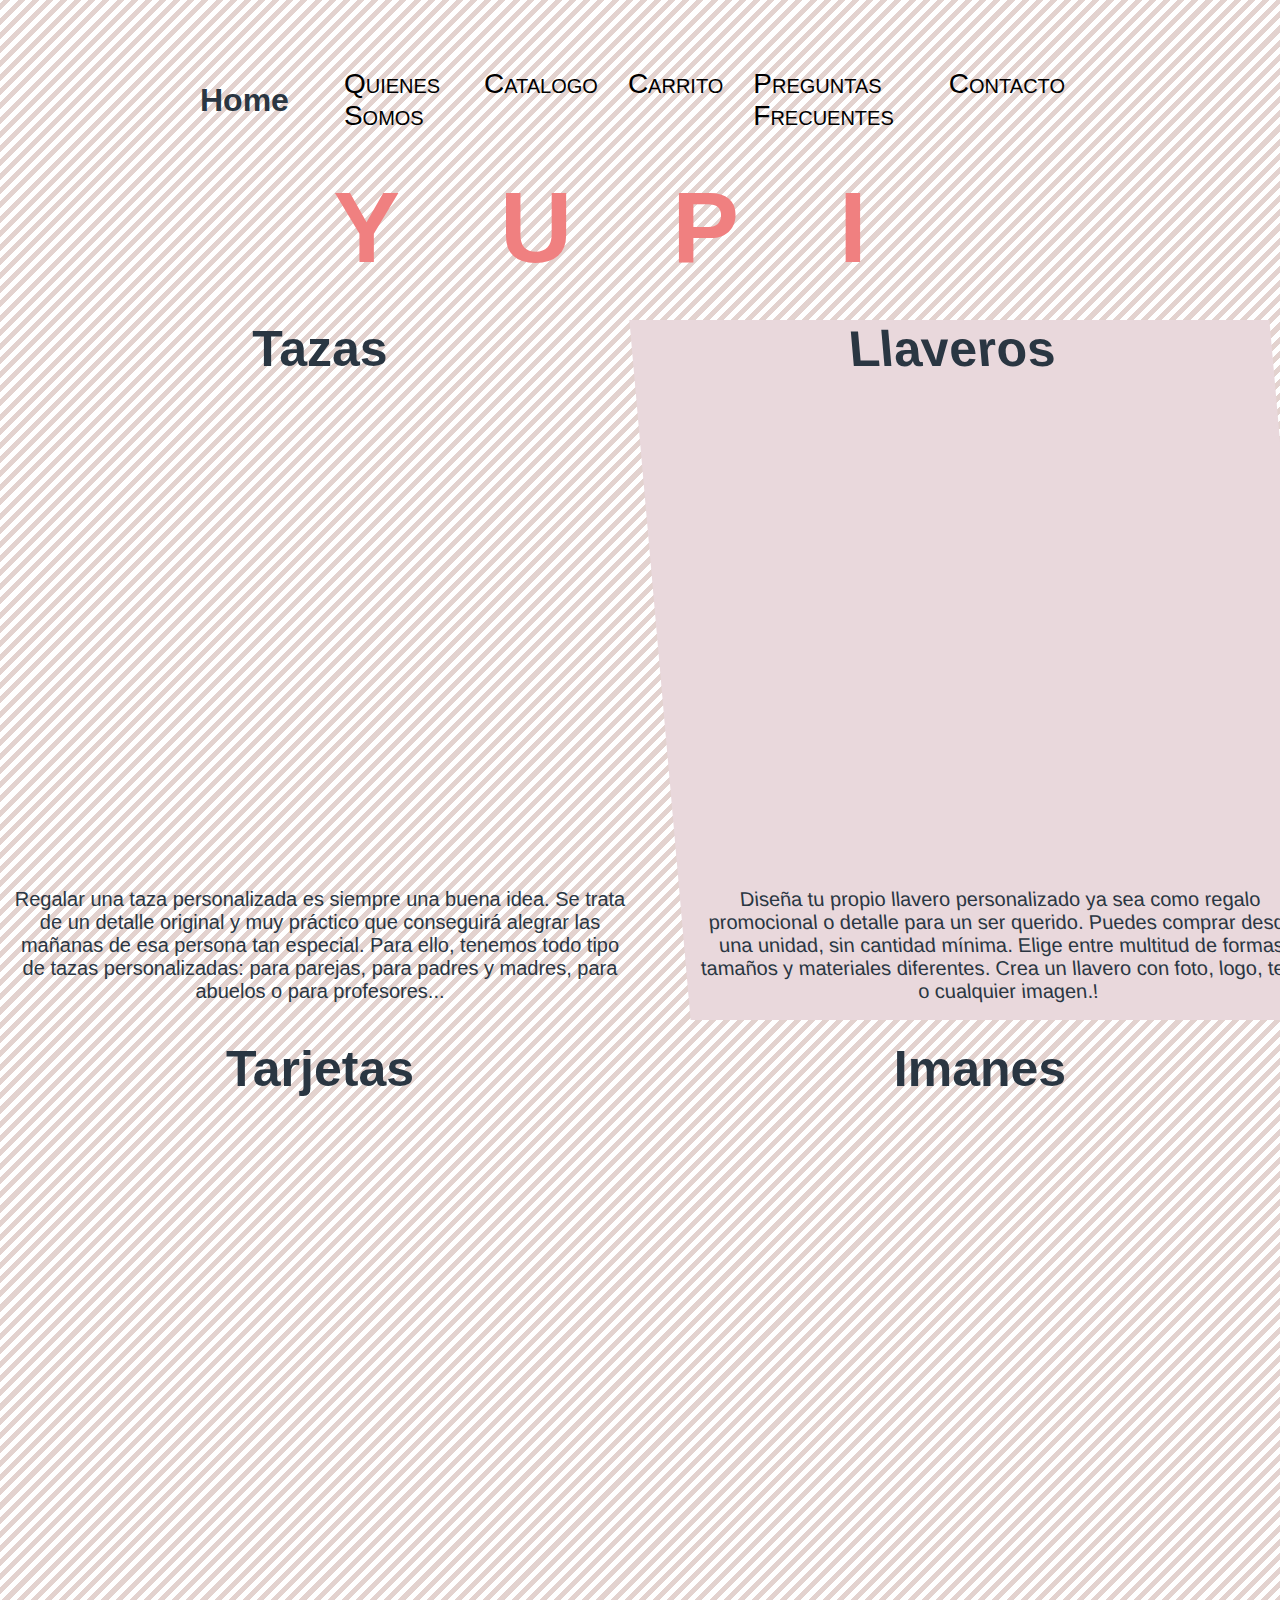
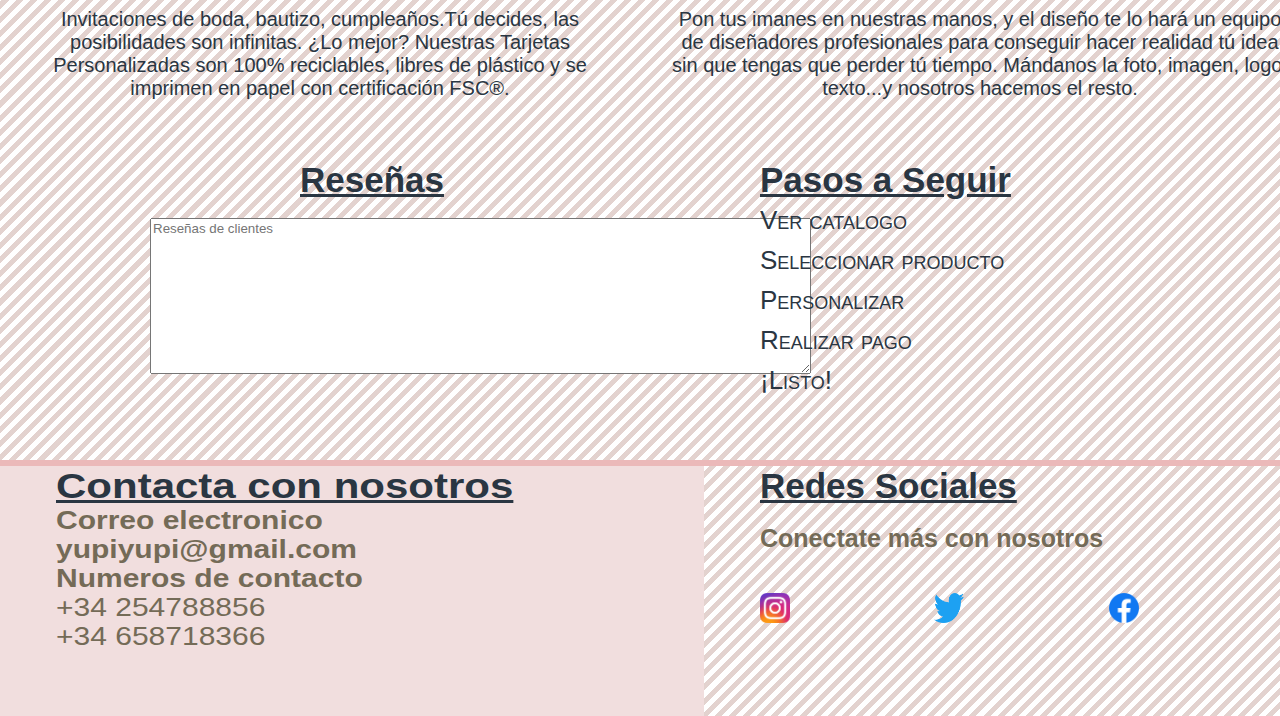
<file: index.html>
<!DOCTYPE html>
<html lang="es">
<head>
    <meta charset="UTF-8">
    <meta http-equiv="X-UA-Compatible" content="IE=edge">
    <meta name="viewport" content="width=device-width, initial-scale=1.0">
    <title>Yupi</title>
    <link rel="stylesheet" href="css/estilos.css">
   
</head>

<body>
    <div class="container1">
    <header>
            <nav class="nav">  
                <h2><a class="home" href="inicio.html">Home </a></h2>
                <section class="barra">
                <ul class="menu">
                <li><a href="quienessomos.html">Quienes Somos</a></li>
                <li><a href="catalogo.html">Catalogo</a></li>
                <li><a href="carro.html">Carrito</a></li>
                <li><a href="preguntasfrecuentes.html">Preguntas Frecuentes</a></li>
                <li><a href="contacto.html">Contacto</a></li>
            </nav>
    </header> 
    </div>
    <main class="container2">
        <div class="logo">
            <h1><!--Logo--> YUPI </h1>
        </div>
        <div class="tazas">
            <h2 class="titulosh2"> Tazas</h2>
        <div class="imagenTaza"></div>
        <p class="parrafos">Regalar una taza personalizada es siempre una buena idea. Se trata de un detalle original y muy práctico que conseguirá alegrar las mañanas de esa persona tan especial. Para ello, tenemos todo tipo de tazas personalizadas: para parejas, para padres y madres, para abuelos o para profesores... </p>
        </div>
        <div class="llaveros">
            <h2 class="titulosh2">Llaveros</h2>
            <div class="Imagenesllaveros"></div>
            <div class="llavero1"><p class="parrafos">Diseña tu propio llavero personalizado ya sea como regalo promocional o detalle para un ser querido. Puedes comprar desde una unidad, sin cantidad mínima. Elige entre multitud de formas, tamaños y materiales diferentes. Crea un llavero con foto, logo, texto o cualquier imagen.!</p></div>
        </div>
        <div class="tagigrjetas">
            <h2 class="titulosh2">Tarjetas</h2>
            <div class="Imagenestarjetas"></div>
        <p class="parrafos">Invitaciones de boda, bautizo, cumpleaños.Tú decides, las posibilidades son infinitas. ¿Lo mejor? Nuestras Tarjetas Personalizadas son 100% reciclables, libres de plástico y se imprimen en papel con certificación FSC®.</p>
        </div>
        <div class="imanes">
            <h2 class="titulosh2">Imanes</h2>
            <div class="Imagenesiman"></div>
        <p class="parrafos" >Pon tus imanes en nuestras manos, y el diseño te lo hará un equipo de diseñadores profesionales para conseguir hacer realidad tú idea sin que tengas que perder tú tiempo.
        Mándanos la foto, imagen, logo, texto...y nosotros hacemos el resto.</p>
        </div>
        <div class="reseñas">
            <h3 class="reseñas"> Reseñas</h3>
<br>
<textarea reseña="reseñas" id="" cols="80" rows="10" placeholder="Reseñas de clientes"></textarea> 
        </div>
        <div class="pasoSeguir">
            <h3 > Pasos a Seguir</h3>
    <ol>
        <li>Ver catalogo</li>
        <li>Seleccionar producto</li>
        <li>Personalizar</li>
        <li>Realizar pago</li>
        <li>¡Listo!</li>
    </ol>
        </div>
    </main>
    <footer class="container3">
        <div class="contacto">
        <h3> Contacta con nosotros</h3>
        <h4> Correo electronico </h4>   
        <h4>yupiyupi@gmail.com</h4> 
        <h4>Numeros de contacto</h4>
        <p class="telefono">+34 254788856</p>
        <p class="telefono">+34 658718366</p>
        </div>
        <div class="redesSociales">
        <h3>Redes Sociales</h3><br>
        <h4>Conectate más con nosotros</h4>
        <img class="logos" src="imagenes/Instagram-logo.png" width="30" height="30"alt="instagramlogo">
        <img class="logos" src="imagenes/twitter-logo-6.png" width="30" height="30"alt="twitterlogo">
        <img class="logos" src="imagenes/facebooklogo.png" width="30" height="30"alt="facebooklogo">
        </div>
    </footer>
</body>
</html>
</file>
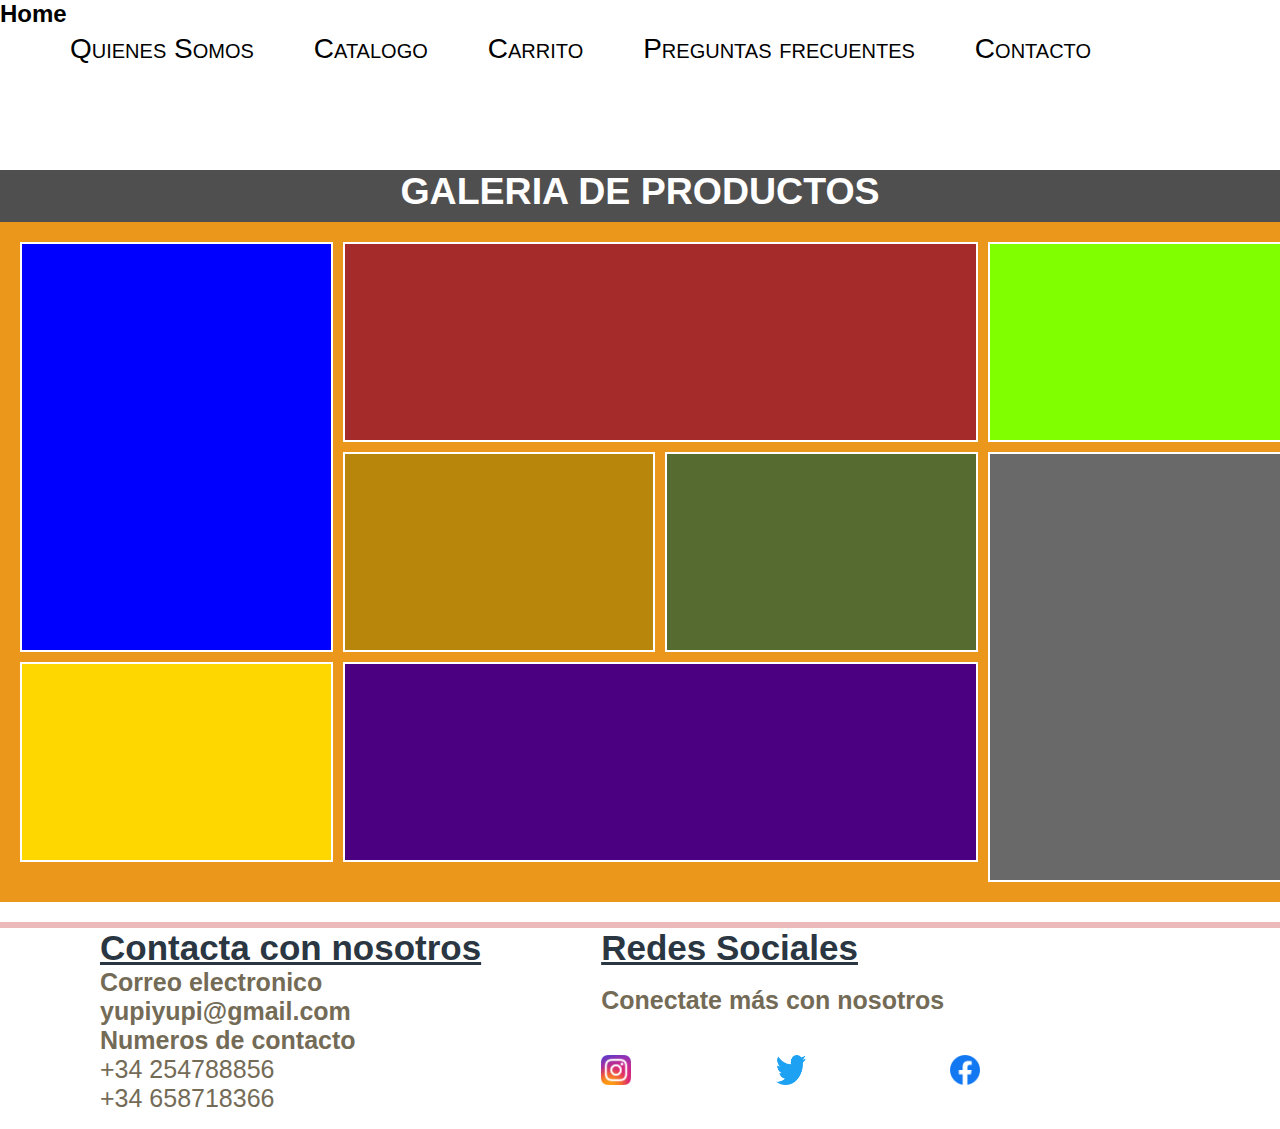
<file: catalogo.html>
<!DOCTYPE html>
<html lang="es">
<head>
    <meta charset="UTF-8">
    <meta http-equiv="X-UA-Compatible" content="IE=edge">
    <meta name="viewport" content="width=device-width, initial-scale=1.0">
    <title>catalogo</title>
    
    <style>
*{
    margin: 0;
    font-family: 'Montserrat', sans-serif;
    }
a{
    text-decoration: none;
    color: black;
}
ul{
    display: flex;
}
li{
    list-style: none;
    padding: 5px 30px;
    font-size: 28px;
    font-variant: small-caps;
}
li:hover{
    background-color: violet;
}

body{
    background-image:url("https://i.pinimg.com/originals/b9/7e/53/b97e53db4968677238063c241cdbb623.jpg");
    background-position: center;
    background-size: cover;
}
.home{
    color:rgb(42, 54, 66);
    font-size: 32px;
    font-family:inherit ;
    text-align: center;
    background-position: center;
}
.home:hover{
    background-color: rgb(158, 3, 158);
}

.container1 {  display: grid;
    grid-template-columns: 1fr ;
    grid-template-rows: 150px;
    grid-auto-columns: 1fr;
    gap: 20px 20px;
    grid-auto-flow: row;
    grid-template-areas:
      "header ";
  }
  .nav {
      
    display: flex;
    flex-direction: row;
    justify-content: space-between;
    align-items: center;
    padding: 80px 200px;
  }
  .container1 { grid-area: header; 
   background-image: url("https://i.pinimg.com/originals/b9/7e/53/b97e53db4968677238063c241cdbb623.jpg");
}
  header { grid-area: header; 
}
    .galeria{
    width: 100%;
    min-height: 600px;
    background-color: rgb(235, 151, 27);
    display: grid;
    padding: 20px;
    grid-gap: 10px;
}
.item{
  
    background-color: blueviolet;
    border: 2px solid #fff;
}     
.item:hover{           
    transform: scale(1.1);
    transition: all 0.75s;
}
.tituloGaleria{
    background-color: rgb(80, 79, 79);
    width: 100%;
    height: 50px;
    padding-bottom: 2px;
    font-family: sans-serif;
    font-size: 25px;
    color: #fff;
    text-align: center;
    text-transform: uppercase;
}
.item1{
    background-color: blue;
    background-image: url(https://i.pinimg.com/originals/30/12/a7/3012a7063fb4706d78cf5b7bc45c1364.jpg);
    background-size: cover;  
}
.item2{  
    background-color: brown;
    background-image: url(https://ideastarget.com/wp-content/uploads/2020/07/Espo.jpg);
    background-size: cover;
    background-position: center;
} 
.item3{
    background-color: chartreuse;
    background-image: url(https://fiestasycumples.com/wp-content/uploads/2013/02/invitaciones-de-bautizo-2.jpg);
    background-size: cover;
    background-position: center;
}
.item4{
    background-color: darkgoldenrod;
    background-image: url(https://www.misregalosconfotos.com/wp-content/uploads/2017/07/Imanes-Personalizados-madera-1-1.jpg);
    background-size: cover;
    background-position: center;
}
.item5{
    background-color: darkolivegreen;
    background-image: url(https://assets.stickermule.com/image/fetch/c_lfill,fl_lossy,f_auto,q_auto:best,w_auto/https://images.contentful.com/j0hp1k2v0p3q/47CQ6HtILSAoSSaGcKiIuS/14989e6374e3baaf234e34f5700c1c35/Introducing-custom-die-cut-magnets.jpg);
    background-size: cover;
    background-position: center;
}
.item6{
    background-color: dimgray;
    background-image: url(https://todobricolaje.net/wp-content/uploads/2020/05/llaveros-personalizados.jpg);
    background-size: cover;
    background-repeat: no-repeat;
    background-position: center;
}
.item7{
    background-color: gold;
    background-image: url(https://m.media-amazon.com/images/I/61OxZcLHhBL._AC_UY395_.jpg);
    background-size: cover;
    background-repeat: no-repeat;
    background-position: center;
}
.item8{
    background-color: indigo;
    background-image: url(https://i.pinimg.com/originals/42/88/bb/4288bb82880b42c2fb07c59dc26600ef.jpg);
    background-size: cover;
    background-position: center;
}   
@media only screen and (max-width: 319px){
    .item{
        height: 200px;
    }
}
@media only screen and (min-width: 320px) and (max-width: 750px){        
.galeria{
    grid-template-columns: repeat(2, 1fr);
    grid-template-rows: repeat(4, 200px);                 
}
}
@media only screen and (min-width: 750px){
.galeria{
    grid-template-columns: repeat(4, 1fr);
    grid-template-rows: repeat(3, 200px);    
}
.item1{
    grid-column: 1/2;
    grid-row:1/3 ;
}
.item2{
    grid-column:2/4;
    grid-row: 1/2;
} 
.item3{
    grid-column: 4/5;
    grid-row: 1/2;
}
.item4{
    grid-column: 2/3;
    grid-row: 2/3;  
}
.item5{
    grid-column: 3/4;
    grid-row: 2/3;
}
.item6{
    grid-column: 4/5;
    grid-row: 2/6;
}
.item7{
    grid-column: 1/2;
    grid-row: 3/4;
}
.item8{
    grid-column: 2/4;
    grid-row: 3/4;
}    
}     
.container3 {  display: grid;
    grid-template-columns: 1fr;
    grid-template-rows: 200px;
    gap: 20px 20px;
    grid-auto-flow: row;
    grid-template-areas:
    "footer";
    border-top: 6px solid rgb(235, 185, 185);
  }
.container3{
    display: flex;
}
h3 {
font-size: 35px;
color:rgb(42, 54, 66);
font-family: -apple-system, BlinkMacSystemFont, 'Segoe UI', Roboto, Oxygen, Ubuntu, Cantarell, 'Open Sans', 'Helvetica Neue', sans-serif;
text-decoration: underline;
margin-left: 100px;
}
ol li {
 font-size: 26px;
 font-family: -apple-system, BlinkMacSystemFont, 'Segoe UI', Roboto, Oxygen, Ubuntu, Cantarell, 'Open Sans', 'Helvetica Neue', sans-serif;
 color:rgb(42, 54, 66);
 font-style: bold;
width: 300px;
height: 30px ;
margin: 0px;
padding-left: 60px; 
padding-right: 20px;   
}
h4 {
margin-left: 100px;
font-size: 25px;
color:rgb(116, 107, 87) ;
font-family: -apple-system, BlinkMacSystemFont, 'Segoe UI', Roboto, Oxygen, Ubuntu, Cantarell, 'Open Sans', 'Helvetica Neue', sans-serif;
}

.logos{
margin-left: 60px;
padding: 40px;
}
.telefono{
margin-left: 100px;
font-size: 25px;
color:rgb(116, 107, 87) ;
font-family: -apple-system, BlinkMacSystemFont, 'Segoe UI', Roboto, Oxygen, Ubuntu, Cantarell, 'Open Sans', 'Helvetica Neue', sans-serif;
}





/* Gradientes, Transformaciones, Animaciones */


.container4:hover{
    -webkit-animation: 1s giro infinite;
    -webkit-backface-visibility: visible;
}

@-webkit-keyframes giro{
    40%{
        -webkit-transform: perspective(300px)
                            translateZ(120px)
                            rotateY(170deg);
    }
    50%{
        -webkit-transform: perspective(300px)
                            translateZ(120px)
                            rotateY(190deg);
    }
    80%{
        -webkit-transform: perspective(300px)
                            translateZ(0px)
                            rotateY(360deg);
    }
    100%{
        -webkit-transform: perspective(300px)
                            rotateY(360deg);
    }
}
</style>
</head>
<body>
    <div class="container1">
        <header>
            <nav> 
                <h2><a href="index.html">Home</a></h2>
                <ul>
                     <li><a href="quienessomos.html">Quienes Somos</a></li>
                     <li><a href="catalogo.html">Catalogo</a></li>
                     <li><a href="carro.html">Carrito</a></li>
                     <li><a href="preguntasfrecuentes.html">Preguntas frecuentes</a></li>
                     <li><a href="contacto.html">Contacto</a></li>
             </ul>
            </nav>
            
            </header> 
    <main class="container4">
        <div class="tituloGaleria"><h2>Galeria de Productos</h2></div>
        <section class="galeria"> 
            <div class="item item1"></div>
            <div class="item item2"></div>
            <div class="item item3"></div>
            <div class="item item4"></div>
            <div class="item item5"></div>
            <div class="item item6"></div>
            <div class="item item7"></div>
            <div class="item item8"></div>
        </section>
    </main>  
    <footer class="container3">
        <div class="contacto">
        <h3> Contacta con nosotros</h3>
        <h4> Correo electronico </h4>   
        <h4>yupiyupi@gmail.com</h4> 
        <h4>Numeros de contacto</h4>
        <p class="telefono">+34 254788856</p>
        <p class="telefono">+34 658718366</p>
        </div>
        <div class="redesSociales">
        <h3>Redes Sociales</h3><br>
        <h4>Conectate más con nosotros</h4>
        <img class="logos" src="imagenes/Instagram-logo.png" width="30" height="30"alt="instagramlogo">
        <img class="logos" src="imagenes/twitter-logo-6.png" width="30" height="30"alt="twitterlogo">
        <img class="logos" src="imagenes/facebooklogo.png" width="30" height="30"alt="facebooklogo">
        </div>
    </footer>
</body>
</html>
</file>
<file: css/estilos.css>
*{
    margin: 0;
    font-family: 'Montserrat', sans-serif;
    @import url("//fonts.googleapis.com/css2? family= Montserrat:wght@400;600 & display=swap");
    }
a{
    text-decoration: none;
    color: black;
}
ul{
    display: flex;
}
li{
    list-style: none;
    padding: 5px 30px;
    font-size: 28px;
    font-variant: small-caps;
}
li:hover{
    background-color: violet;
    
}

body{
    background-image:url("https://i.pinimg.com/originals/b9/7e/53/b97e53db4968677238063c241cdbb623.jpg");
    background-position: center;
    background-size: cover;
}
.home{
    color:rgb(42, 54, 66);
    font-size: 32px;
    font-family:inherit ;
    text-align: center;
    background-position: center;
}
.home:hover{
    background-color: rgb(158, 3, 158);
}

/* Media querys*/

@media only screen and (min-width: 550px){
    body{
    background-image:url("https://i.pinimg.com/originals/b9/7e/53/b97e53db4968677238063c241cdbb623.jpg");
    background-position: center;
    background-size: cover;
    width: 100%;
    height: 100%;
  }

    .container1 {  display: grid;
    grid-template-columns: 1fr 1fr;
    grid-template-rows: 150px;
    grid-auto-columns: 1fr;
    gap: 20px 20px;
    grid-auto-flow: row;
    grid-template-areas:
      "header header";
  }
  .nav {
      
    display: flex;
    flex-direction: row;
    justify-content: space-between;
    align-items: center;
    padding: 80px 200px;
  }
  .container1 { grid-area: header; 
   background-image: url("https://i.pinimg.com/originals/b9/7e/53/b97e53db4968677238063c241cdbb623.jpg");
}
  header { grid-area: header; 
}

  
.container2 {  display: grid;
    grid-template-columns: 50% 50%;
    grid-template-rows: 150px 700px 700px 300px;
    grid-auto-columns: 1fr;
    gap: 20px 20px;
    grid-auto-flow: row;
    grid-template-areas:
        "logo logo"
      "tazas llaveros"
      "tarjetas imanes"
      "reseñas pasoSeguir"
      
  }
 
  .logo { grid-area: logo; 
  color: lightcoral;
font-size: 50px;
letter-spacing: 100px;
text-align: center;
padding: 20px;
}
  
  .tazas { grid-area: tazas;
   
}
  .imagenTaza{
      background-image: url(http://d3ugyf2ht6aenh.cloudfront.net/stores/001/609/296/products/ddc82a060f6175e2d0b69f32f2a3af4c-thumbnail-560x560-901-dfbb881b0503be34ec16246402640546-640-0.jpg);
      height: 500px;
      background-size: cover;
      background-position: center;
}
  .imagenTaza:hover{           
      transform: scale(1.015);
      transition: all 0.5s;
}
  .llaveros { grid-area: llaveros;
    
}
  .Imagenesllaveros{
      background-image: url(https://www.lapulga.com.do/f/6813724-2.jpg);
      height: 500px;
      background-size: cover;
      background-position: center;
  }
  .Imagenesllaveros:hover{           
      transform: scale(1.015);
      transition: all 0.5s;
}

  .tarjetas { grid-area: tarjetas; }

  .Imagenestarjetas{
    background-image: url(https://ae01.alicdn.com/kf/H3bed9b50e3d547898b4f4be72531060fA/Tarjetas-personalizadas-para-fiestas-postales-de-felicitaci-n-o-invitaci-n-con-sobre-color-borgo-a.jpg);
      height: 500px;
      background-size: cover;
      background-position: center;
  }
  .Imagenestarjetas:hover{           
      transform: scale(1.015);
      transition: all 0.5s;
}
  .imanes { grid-area: imanes; }
  .Imagenesiman{
    background-image: url(https://www.misregalosconfotos.com/wp-content/uploads/2017/07/Imanes-Personalizados-madera-1-1.jpg);
      height: 500px;
      background-size: cover;
      background-position: center;
  }
  .Imagenesiman:hover{           
      transform: scale(1.015);
      transition: all 0.5s;
}
  .reseñas { grid-area: reseñas; 
    display: flex;
    flex-direction: column;
    justify-content: top;
    align-items: flex-start;
    margin-left: 150px;
    padding-bottom: 0px;
    margin-bottom: 0px;
}

  .pasoSeguir { grid-area: pasoSeguir; }
  .titulosh2{
    color:rgb(42, 54, 66);
    font-size: 50px;
    font-family:inherit ;
    text-align: center;
    background-position: center;

}
  .parrafos{
    font-size: 20px; 
    text-align: center;
    color:rgb(42, 54, 66);
    padding: 10px;
    
  }

.container3 {  display: grid;
    grid-template-columns: 50% 50%;
    grid-template-rows: 250px;
    gap: 20px 20px;
    grid-auto-flow: row;
    grid-template-areas:
    "footer footer";
    border-top: 6px solid rgb(235, 185, 185);
  }
  
.footer { grid-area: footer; }
h3 {
font-size: 35px;
color:rgb(42, 54, 66);
font-family: -apple-system, BlinkMacSystemFont, 'Segoe UI', Roboto, Oxygen, Ubuntu, Cantarell, 'Open Sans', 'Helvetica Neue', sans-serif;
text-decoration: underline;
margin-left: 100px;
}
ol li {
 
 font-size: 26px;
 font-family: -apple-system, BlinkMacSystemFont, 'Segoe UI', Roboto, Oxygen, Ubuntu, Cantarell, 'Open Sans', 'Helvetica Neue', sans-serif;
 color:rgb(42, 54, 66);
 font-style: bold;
width: 300px;
height: 30px ;
margin: 0px;
padding-left: 60px; 
padding-right: 20px;   
}
h4 {
margin-left: 100px;
font-size: 25px;
color:rgb(116, 107, 87) ;
font-family: -apple-system, BlinkMacSystemFont, 'Segoe UI', Roboto, Oxygen, Ubuntu, Cantarell, 'Open Sans', 'Helvetica Neue', sans-serif;
}

.logos{
margin-left: 60px;
padding: 40px;
}
.telefono{
margin-left: 100px;
font-size: 25px;
color:rgb(116, 107, 87) ;
font-family: -apple-system, BlinkMacSystemFont, 'Segoe UI', Roboto, Oxygen, Ubuntu, Cantarell, 'Open Sans', 'Helvetica Neue', sans-serif;
}
}  
@media only screen and (min-width: 350px) and (max-width: 550px){
li{
    list-style: none;
    padding: 5px 10px;
    font-size: 16px;
    font-variant: small-caps;
 }
.container1 {  display: grid;
    display: inline-block;
    grid-template-columns:  300px 300px;
    grid-template-rows: 150px;
    gap: 20px 20px;
    grid-template-areas:
    "header header";
    width: 180%;
height: 100%;
  }
  .container2 {  display: grid;
    display: inline-block;
    grid-template-columns: 300px 300px;
    grid-template-rows: 150px 700px 700px 300px;
    grid-auto-columns: 1fr;
    gap: 20px 20px;
    grid-auto-flow: row;
    grid-template-areas:
        "logo logo"
      "tazas llaveros"
      "tarjetas imanes"
      "reseñas pasoSeguir";
      width: 180%;
    height: 100%;
}
.container3 {  display: grid;
  display: inline-block;

    grid-template-columns:  300px 300px;;
    grid-template-rows: 250px;
    gap: 20px 20px;
    grid-auto-flow: row;
    grid-template-areas:
    "footer footer";
    border-top: 6px solid rgb(235, 185, 185);
    width: 180%;
height: 100%;
  }
  .reseñas { grid-area: reseñas; 
    align-items: unset;
    flex-direction: column;
    justify-content: top;
    align-items: flex-start;
    margin-left: 10px;
    padding-bottom: 0px;
    margin-bottom: 0px;
}
.logos{
margin-left: 60px;
padding: 20px;
}
}
.Imagenesllaveros{
  background-image: url(https://www.lapulga.com.do/f/6813724-2.jpg);
  height: 500px;
width: 100%;
  background-size: cover;
  background-position: center;
}
.Imagenestarjetas{
  background-image: url(https://ae01.alicdn.com/kf/H3bed9b50e3d547898b4f4be72531060fA/Tarjetas-personalizadas-para-fiestas-postales-de-felicitaci-n-o-invitaci-n-con-sobre-color-borgo-a.jpg);
    height: 500px;
    width: 100%;
    background-size: cover;
    background-position: center;
}
.Imagenesiman{
  background-image: url(https://www.misregalosconfotos.com/wp-content/uploads/2017/07/Imanes-Personalizados-madera-1-1.jpg);
    height:500px;
    width: 100%;
    background-size: cover;
    background-position: center;
}
.imagenTaza{
  background-image: url(http://d3ugyf2ht6aenh.cloudfront.net/stores/001/609/296/products/ddc82a060f6175e2d0b69f32f2a3af4c-thumbnail-560x560-901-dfbb881b0503be34ec16246402640546-640-0.jpg);
  height: 500px;
  width: 100%;
  background-size: cover;
  background-position: center;
}


/* Animaciones, Gradientes, Trasformaciones */



.logo:hover{
  -webkit-animation: 2s balanceo 1;
}
@-webkit-keyframes balanceo{
  20%{
      -webkit-transform: scale(0.9) rotate(-3deg);
  }
  30%, 50%, 70%, 90%{
      -webkit-transform: scale(1.1) rotate(3deg);
  }
  40%, 60%, 80%{
      -webkit-transform: scale(1.1) rotate(-3deg);
  }
}

/* Gradientes, Transformaciones, Animaciones */

.tazas:hover{
  -webkit-animation: 1s dobleclick 1;
}
@-webkit-keyframes dobleclick {
  40%{
      -webkit-transform: scale(1.1);
  }
  20%, 60%{
      -webkit-transform: scale(0.8);
  }
} 
.imanes:hover
{
	animation: 1s vibrar infinite;
}

@keyframes vibrar
{
	5%, 25%, 45%, 65%, 85% { transform: translateX(-10px); }
	15%, 35%, 55%, 75%, 95% { transform: translateX(10px); }
}

body{
  background-image:  repeating-linear-gradient(-45deg, transparent, transparent 5px, rgba(143, 77, 63, 0.25) 5px,
  rgba(143, 77, 63, 0.25) 10px);
}

.contacto{background-color: rgb(241, 222, 222);
  transform: scale(1.2);
  transform: scale(1.3);
  transform: scale(0.2);
  transform: scale(-1.2);
  transform: scaleX(1);
  transform: scaleY(1);
  transform: scale(1.2, 1);
  transform: scale(ejeY)
} 

.llaveros{
  background-color: rgb(233, 216, 220);
  transform: skewX(5deg);
}

.logo:hover{
  -webkit-animation: 1s giro infinite;
  -webkit-backface-visibility: visible;
}

@-webkit-keyframes giro{
  40%{
      -webkit-transform: perspective(300px)
                          translateZ(120px)
                          rotateY(170deg);
  }
  50%{
      -webkit-transform: perspective(300px)
                          translateZ(120px)
                          rotateY(190deg);
  }
  80%{
      -webkit-transform: perspective(300px)
                          translateZ(0px)
                          rotateY(360deg);
  }
  100%{
      -webkit-transform: perspective(300px)
                          rotateY(360deg);
  }
}

nav
{
	height: 40px;
}

li
{
	display: inline-block;
	text-decoration: none;
	margin: 0 10px;
	padding: 5px;
	transition-duration: 0.2s;
}

li:nth-of-type(1):hover { border-bottom: 3px dotted rgb(10, 180, 81); }
li:nth-of-type(2):hover { border-bottom: 3px solid rgb(224, 10, 178); }
li:nth-of-type(3):hover { border-bottom: 3px solid rgb(8, 229, 245); }
</file>
